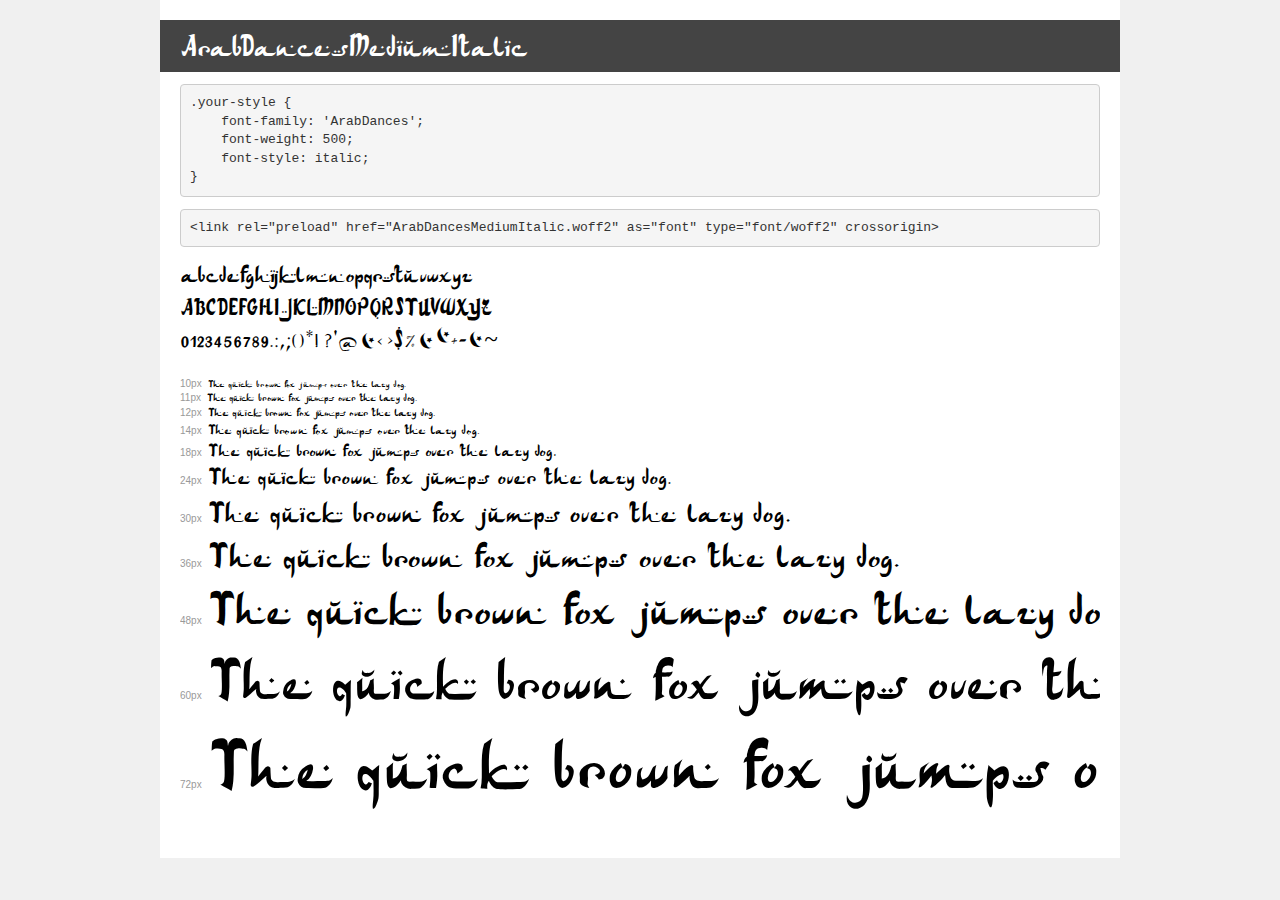
<file: fonts/demo.html>
<!DOCTYPE html>
<html lang="en">
<head>
    <meta charset="utf-8">
    <meta http-equiv="X-UA-Compatible" content="IE=edge">
    <meta name="viewport" content="width=device-width, initial-scale=1">
    <meta name="robots" content="noindex, noarchive">
    <meta name="format-detection" content="telephone=no">
    <title>Transfonter demo</title>
    <link href="stylesheet.css" rel="stylesheet">
    <style>
        /*
        http://meyerweb.com/eric/tools/css/reset/
        v2.0 | 20110126
        License: none (public domain)
        */
        html, body, div, span, applet, object, iframe,
        h1, h2, h3, h4, h5, h6, p, blockquote, pre,
        a, abbr, acronym, address, big, cite, code,
        del, dfn, em, img, ins, kbd, q, s, samp,
        small, strike, strong, sub, sup, tt, var,
        b, u, i, center,
        dl, dt, dd, ol, ul, li,
        fieldset, form, label, legend,
        table, caption, tbody, tfoot, thead, tr, th, td,
        article, aside, canvas, details, embed,
        figure, figcaption, footer, header, hgroup,
        menu, nav, output, ruby, section, summary,
        time, mark, audio, video {
            margin: 0;
            padding: 0;
            border: 0;
            font-size: 100%;
            font: inherit;
            vertical-align: baseline;
        }
        /* HTML5 display-role reset for older browsers */
        article, aside, details, figcaption, figure,
        footer, header, hgroup, menu, nav, section {
            display: block;
        }
        body {
            line-height: 1;
        }
        ol, ul {
            list-style: none;
        }
        blockquote, q {
            quotes: none;
        }
        blockquote:before, blockquote:after,
        q:before, q:after {
            content: '';
            content: none;
        }
        table {
            border-collapse: collapse;
            border-spacing: 0;
        }
        /* demo styles */
        body {
            background: #f0f0f0;
            color: #000;
        }
        .page {
            background: #fff;
            width: 920px;
            margin: 0 auto;
            padding: 20px 20px 0 20px;
            overflow: hidden;
        }
        .font-container {
            overflow-x: auto;
            overflow-y: hidden;
            margin-bottom: 40px;
            line-height: 1.3;
            white-space: nowrap;
            padding-bottom: 5px;
        }
        h1 {
            position: relative;
            background: #444;
            font-size: 32px;
            color: #fff;
            padding: 10px 20px;
            margin: 0 -20px 12px -20px;
        }
        .letters {
            font-size: 25px;
            margin-bottom: 20px;
        }
        .s10:before {
            content: '10px';
        }
        .s11:before {
            content: '11px';
        }
        .s12:before {
            content: '12px';
        }
        .s14:before {
            content: '14px';
        }
        .s18:before {
            content: '18px';
        }
        .s24:before {
            content: '24px';
        }
        .s30:before {
            content: '30px';
        }
        .s36:before {
            content: '36px';
        }
        .s48:before {
            content: '48px';
        }
        .s60:before {
            content: '60px';
        }
        .s72:before {
            content: '72px';
        }
        .s10:before, .s11:before, .s12:before, .s14:before,
        .s18:before, .s24:before, .s30:before, .s36:before,
        .s48:before, .s60:before, .s72:before {
            font-family: Arial, sans-serif;
            font-size: 10px;
            font-weight: normal;
            font-style: normal;
            color: #999;
            padding-right: 6px;
        }
        pre {
            display: block;
            padding: 9px;
            margin: 0 0 12px;
            font-family: Monaco, Menlo, Consolas, "Courier New", monospace;
            font-size: 13px;
            line-height: 1.428571429;
            color: #333;
            font-weight: normal;
            font-style: normal;
            background-color: #f5f5f5;
            border: 1px solid #ccc;
            overflow-x: auto;
            border-radius: 4px;
        }
        /* responsive */
        @media (max-width: 959px) {
            .page {
                width: auto;
                margin: 0;
            }
        }
    </style>
</head>
<body>
<div class="page">
    <div class="demo">
        <h1 style="font-family: 'ArabDances'; font-weight: 500; font-style: italic;">ArabDancesMediumItalic</h1>
        <pre title="Usage">.your-style {
    font-family: 'ArabDances';
    font-weight: 500;
    font-style: italic;
}</pre>
        <pre title="Preload (optional)">
&lt;link rel=&quot;preload&quot; href=&quot;ArabDancesMediumItalic.woff2&quot; as=&quot;font&quot; type=&quot;font/woff2&quot; crossorigin&gt;</pre>
        <div class="font-container" style="font-family: 'ArabDances'; font-weight: 500; font-style: italic;">
            <p class="letters">
                abcdefghijklmnopqrstuvwxyz<br>
ABCDEFGHIJKLMNOPQRSTUVWXYZ<br>
                0123456789.:,;()*!?'@#&lt;&gt;$%&^+-=~
            </p>
            <p class="s10" style="font-size: 10px;">The quick brown fox jumps over the lazy dog.</p>
            <p class="s11" style="font-size: 11px;">The quick brown fox jumps over the lazy dog.</p>
            <p class="s12" style="font-size: 12px;">The quick brown fox jumps over the lazy dog.</p>
            <p class="s14" style="font-size: 14px;">The quick brown fox jumps over the lazy dog.</p>
            <p class="s18" style="font-size: 18px;">The quick brown fox jumps over the lazy dog.</p>
            <p class="s24" style="font-size: 24px;">The quick brown fox jumps over the lazy dog.</p>
            <p class="s30" style="font-size: 30px;">The quick brown fox jumps over the lazy dog.</p>
            <p class="s36" style="font-size: 36px;">The quick brown fox jumps over the lazy dog.</p>
            <p class="s48" style="font-size: 48px;">The quick brown fox jumps over the lazy dog.</p>
            <p class="s60" style="font-size: 60px;">The quick brown fox jumps over the lazy dog.</p>
            <p class="s72" style="font-size: 72px;">The quick brown fox jumps over the lazy dog.</p>
        </div>
    </div>

</div>
</body>
</html>
</file>
<file: fonts/stylesheet.css>
@font-face {
    font-family: 'ArabDances';
    src: url('ArabDancesMediumItalic.woff2') format('woff2'),
        url('ArabDancesMediumItalic.woff') format('woff');
    font-weight: 500;
    font-style: italic;
    font-display: swap;
}
</file>
